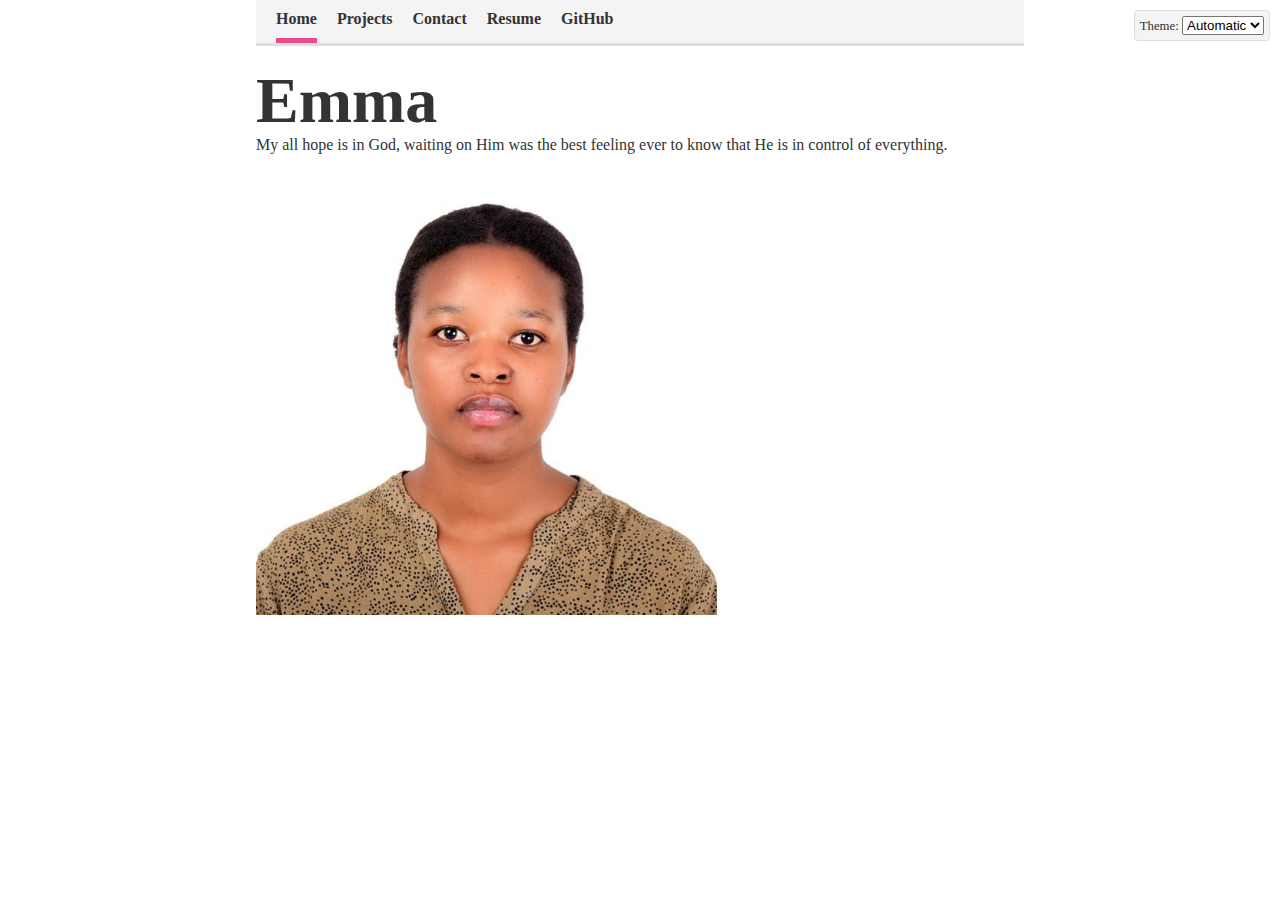
<file: index.html>
<!DOCTYPE html>
<html lang="en" class="home">
<head>
    <meta charset="UTF-8">
    <meta name="viewport" content="width=device-width, initial-scale=1.0">
    <title>Emma:Personal site and portfolio</title>
    <!-- Link to the CSS file -->
    <link rel="stylesheet" href="styles.css">
    
</head>
<body>
 <h1>Emma</h1>
 <p> My all hope is in God, waiting on Him was the best feeling ever to know that He is in control of everything. </p>
 <img id ="my_face"
 src="Images/Emma_image.jpg" 
  alt = "Emma's passport photo"
  />
  <script src="global.js" ></script>
</body>
</html>
</file>
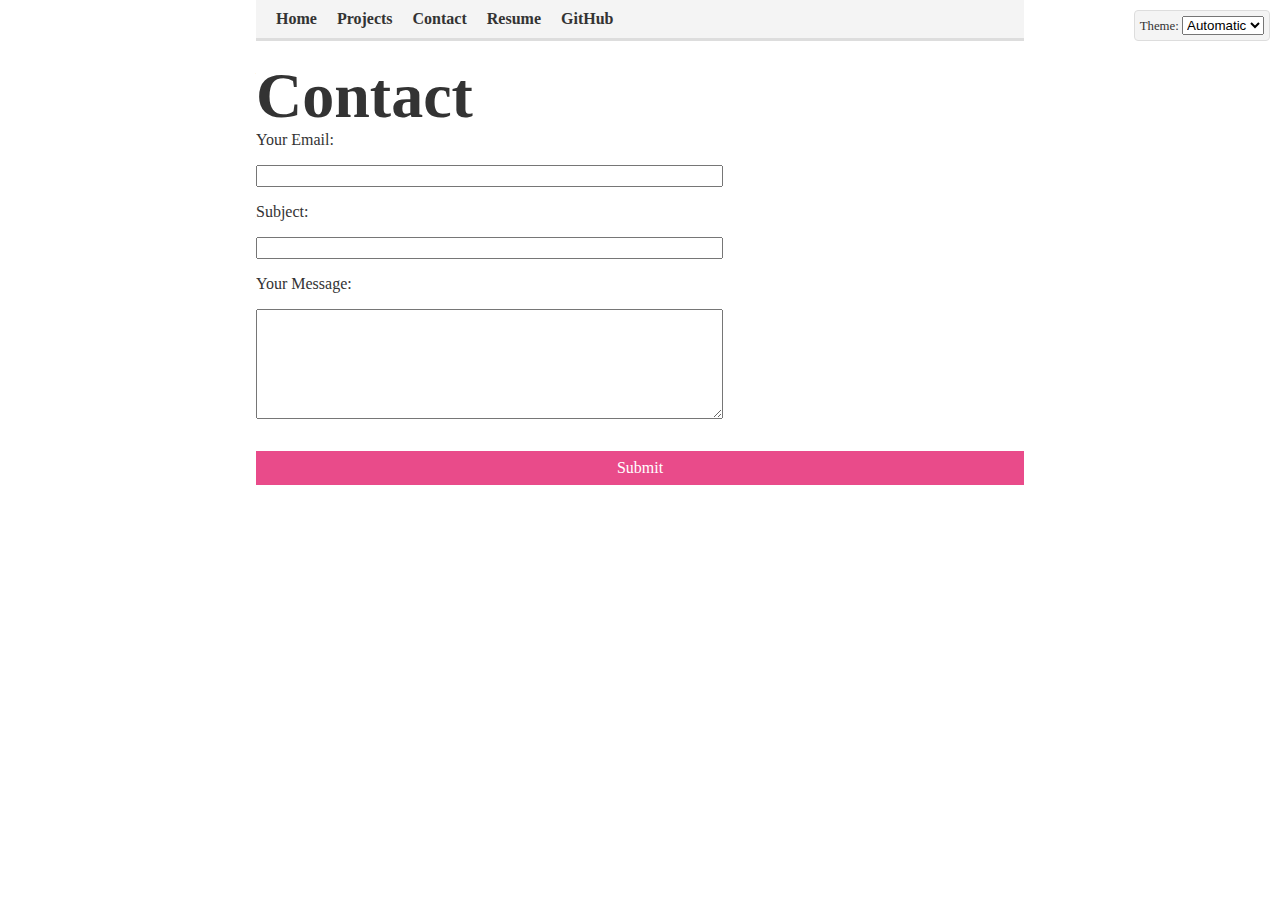
<file: Contact/index.html>
<!DOCTYPE html>
<html lang="en">
<head>
    <meta charset="UTF-8">
    <meta name="viewport" content="width=device-width, initial-scale=1.0">
    <title>Contact</title>
    <link rel="stylesheet" href="../styles.css">
</head>
<body>
    <h1>Contact</h1>
    <form id="contactForm">
        <label for="email">Your Email:</label>
        <input type="email" id="email" name="email" required>
        
        <label for="subject">Subject:</label>
        <input type="text" id="subject" name="subject" required>
        
        <label for="body">Your Message:</label>
        <textarea id="body" name="body" rows="6" cols="50" required></textarea>
        
        <button type="submit">Submit</button>
    </form>
    <script src="../global.js" type="module"></script>
</body>
</html>
</file>
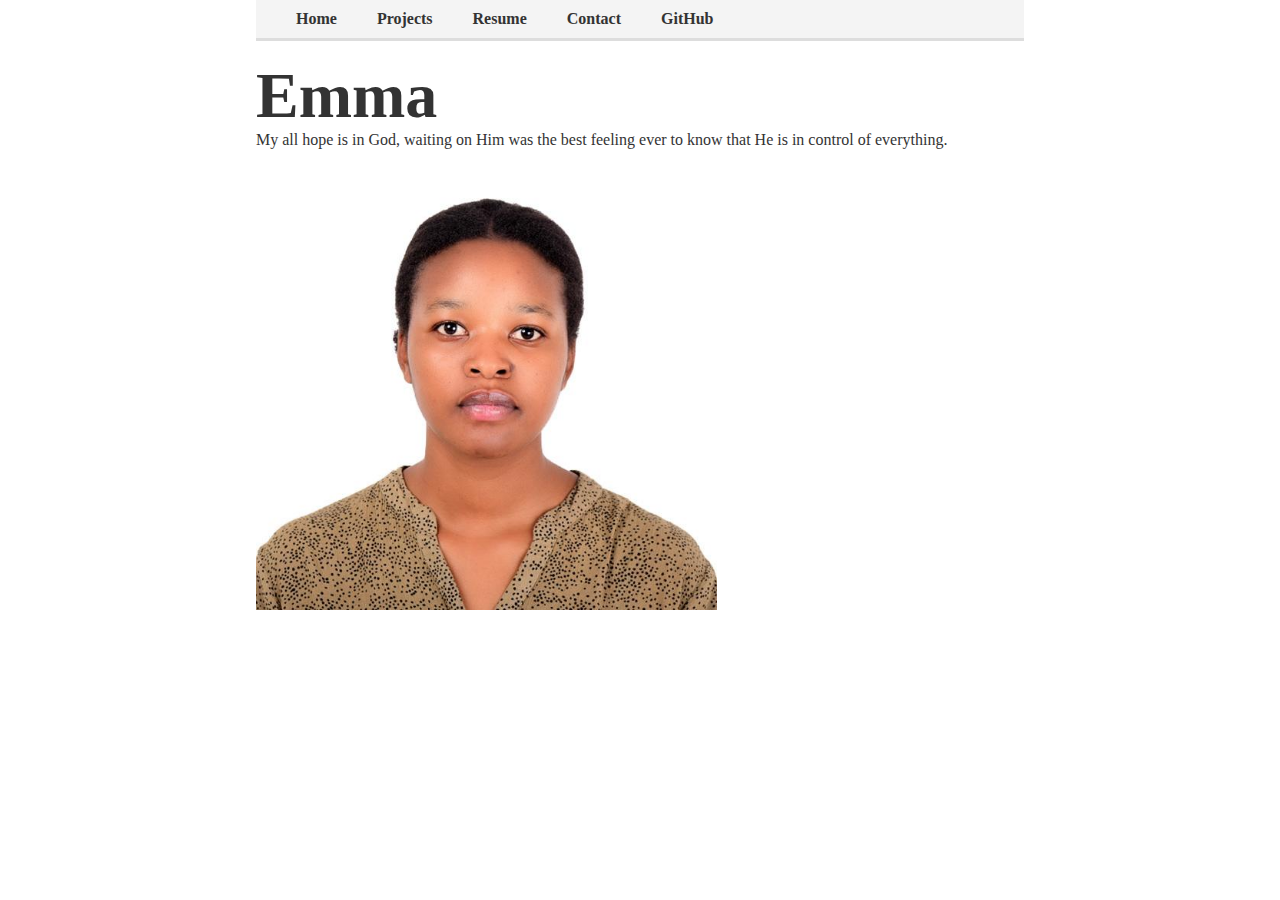
<file: index_lab2.html>
<!DOCTYPE html>
<html lang="en">
<head>
    <meta charset="UTF-8">
    <meta name="viewport" content="width=device-width, initial-scale=1.0">
    <title>Emma:Personal site and portfolio</title>
    <!-- Link to the CSS file -->
    <link rel="stylesheet" href="styles.css">
</head>
<body>
  <nav>
    <ul>
        <li><a href="index_lab2.html">Home</a></li>
        <li><a href="projects/index.html">Projects</a></li>
        <li><a href="Contact/resume.html">Resume</a></li> <!-- This is the link to your CV --> 
        <li><a href="Contact/index.html">Contact</a></li>
        <li><a href="https://github.com/EmmaIngabire" target="_blank">GitHub</a></li>
       </ul>
</nav>

 <h1>Emma</h1>
 <p> My all hope is in God, waiting on Him was the best feeling ever to know that He is in control of everything. </p>
 <img id ="my_face"
 src="Images/Emma_image.jpg" 
  alt = "Emma's passport photo"
  />

</body>
</html>
</file>
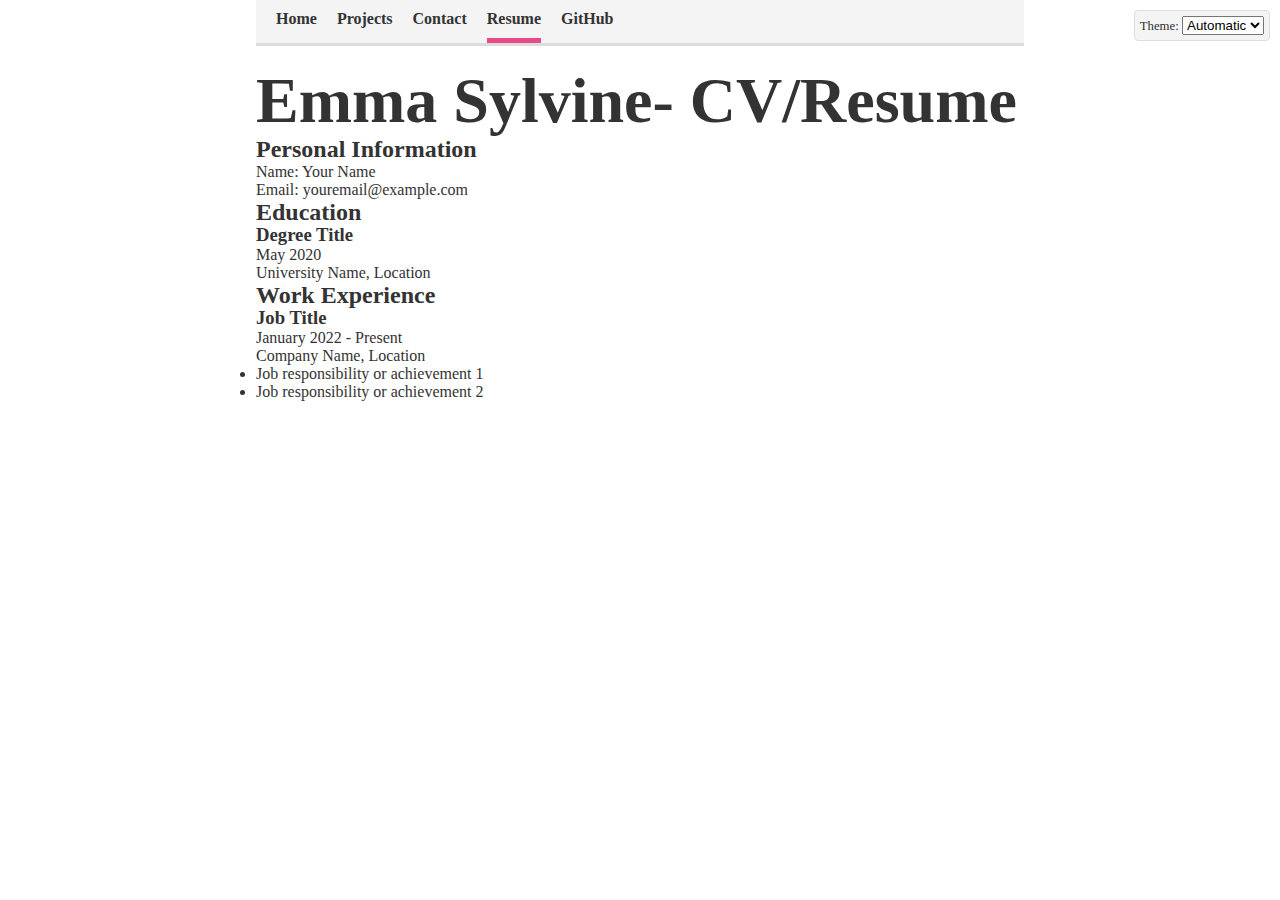
<file: Contact/resume.html>
<!DOCTYPE html>
<html lang="en">
<head>
    <meta charset="UTF-8">
    <meta name="viewport" content="width=device-width, initial-scale=1.0">
    <title>CV/Resume</title>
    <link rel="stylesheet" href="../styles.css"> 

</head>
<body>

    <header>
        <h1>Emma Sylvine- CV/Resume</h1>
    </header>
    <section>
        <h2>Personal Information</h2>
        <p>Name: Your Name</p>
        <p>Email: youremail@example.com</p>
        <!-- Add more info here -->
    </section>

    <section>
        <h2>Education</h2>
        <article>
            <h3>Degree Title</h3>
            <time datetime="2020-05">May 2020</time>
            <p>University Name, Location</p>
        </article>
        <!-- Add more education entries here -->
    </section>

    <section>
        <h2>Work Experience</h2>
        <article>
            <h3>Job Title</h3>
            <time datetime="2022-01">January 2022 - Present</time>
            <p>Company Name, Location</p>
            <ul>
                <li>Job responsibility or achievement 1</li>
                <li>Job responsibility or achievement 2</li>
                <!-- Add more points here -->
            </ul>
        </article>
        <!-- Add more work experience entries here -->
    </section>
    <script src="../global.js" type="module"></script>
</body>
</html>
</file>
<file: styles.css>
:root {
  --color-accent: oklch(65% 50% 0);
  --color-text: #333;
  --color-hover: #666;
  --color-background: #ffffff;
  --nav-background: #f4f4f4;
  --nav-border: #ddd;
}

html, body {
  accent-color: var(--color-accent);
}

body {
  max-width: 100ch;
  margin: auto;
  padding: 0 1em;
  color: var(--color-text);
  background-color: var(--color-background);
  color: var(--color-text);
}

#my_face {
  max-width: 60%;
  height: auto;
}

/* Reset default styles */
* {
  margin: 0;
  padding: 0;
  box-sizing: border-box;
}

/* Navigation styles */
nav {
  background-color: #f4f4f4;
  border-bottom: 3px solid #ddd;
  background-color: var(--nav-background);
  border-bottom: 3px solid var(--nav-border);
}

nav ul {
  list-style-type: none;
  display: flex;
  justify-content: flex-start;
  padding: 0 20px;
}

nav ul li {
  margin-right: 20px;
}

nav ul li a {
  display: block;
  padding: 10px 0;
  text-decoration: none;
  color: var(--color-text);
  font-weight: bold;
  transition: color 0.3s ease, border-bottom 0.3s ease;
}

nav ul li a:hover {
  color: var(--color-hover);
  border-bottom: 5px solid var(--color-hover);
}

/* Active link styles */
nav ul li a.active {
  border-bottom: 5px solid var(--color-accent);
  color: var(--color-text);
}

/* Form styles */
form {
  display: grid;
  grid-template-columns: auto 1fr;
  gap: 1em;
}

form label,
form input,
form textarea,
form button {
  font: inherit;
}

form label {
  display: grid;
  grid-template-columns: subgrid;
  grid-column: 1 / -1;
}

form input,
form textarea,
form button {
  width: 100%;
}

form button[type="submit"] {
  grid-column: 1 / -1;
  margin-top: 1em;
  padding: 0.5em;
  background-color: var(--color-accent);
  color: white;
  border: none;
  cursor: pointer;
}

form button[type="submit"]:hover {
  background-color: color-mix(in oklch, var(--color-accent), black 10%);
}

/* Responsive design */
@media (max-width: 600px) {
  nav ul {
    flex-direction: column;
  }
  
  nav ul li {
    margin-right: 0;
    margin-bottom: 10px;
  }
}

/* Global image styles */
img {
  max-width: 100%;
  height: auto;
}

/* Projects grid layout */
.projects {
  display: grid;
  grid-template-columns: repeat(auto-fill, minmax(15em, 1fr));
  gap: 1em;
}

/* Projects article styling */
.projects article {
  display: grid;
  grid-template-rows: subgrid; /* Use subgrid for content alignment */
  grid-row: span 3;
}

.projects h2 {
  margin: 0; /* Remove default margin to prevent excessive spacing */
}

/* Heading styles */
h1 {
  font-size: 400%; /* Make the main heading significantly larger */
}

h1, h2, h3, h4, h5, h6 {
  line-height: 1.1; /* Reduce leading to make headings more compact */
  text-wrap: balance; /* Ensure balanced text wrapping */
}
/* Ensure navigation is visible */
nav {
  display: block;
  margin-bottom: 20px;
}
/* Keep all your existing CSS, but replace or modify the navigation styles as follows: */

/* Navigation styles */
nav {
  background-color: #f4f4f4;
  border-bottom: 3px solid #ddd;
  padding: 0 20px;
}

nav a {
  display: inline-block;
  padding: 10px 0;
  margin-right: 20px;
  text-decoration: none;
  color: var(--color-text);
  font-weight: bold;
  transition: color 0.3s ease, border-bottom 0.3s ease;
}

nav a:hover {
  color: var(--color-hover);
  border-bottom: 5px solid var(--color-hover);
}

/* Active link styles */
nav a.current {
  border-bottom: 5px solid var(--color-accent);
  color: var(--color-text);
}

/* Responsive design */
@media (max-width: 600px) {
  nav {
    display: flex;
    flex-direction: column;
  }
  
  nav a {
    margin-right: 0;
    margin-bottom: 10px;
  }
}
@media (prefers-color-scheme: dark) {
  :root {
    --color-text: #ffffff;
    --color-hover: #cccccc;
    --color-background: #333333;
    --nav-background: #222222;
    --nav-border: #444444;
  }
}
[data-theme="light"] {
  --color-text: #333;
  --color-hover: #666;
  --color-background: #ffffff;
  --nav-background: #f4f4f4;
  --nav-border: #ddd;
}

[data-theme="dark"] {
  --color-text: #ffffff;
  --color-hover: #cccccc;
  --color-background: #333333;
  --nav-background: #222222;
  --nav-border: #444444;
}
.theme-switcher {
  position: fixed;
  top: 10px;
  right: 10px;
  z-index: 1000;
  font-size: 0.8rem;
  background-color: var(--nav-background);
  color: var(--color-text);
  padding: 5px;
  border-radius: 4px;
  border: 1px solid var(--nav-border);
}

/* Ensure the container has a relative positioning context */
body {
  position: relative;
}
</file>
